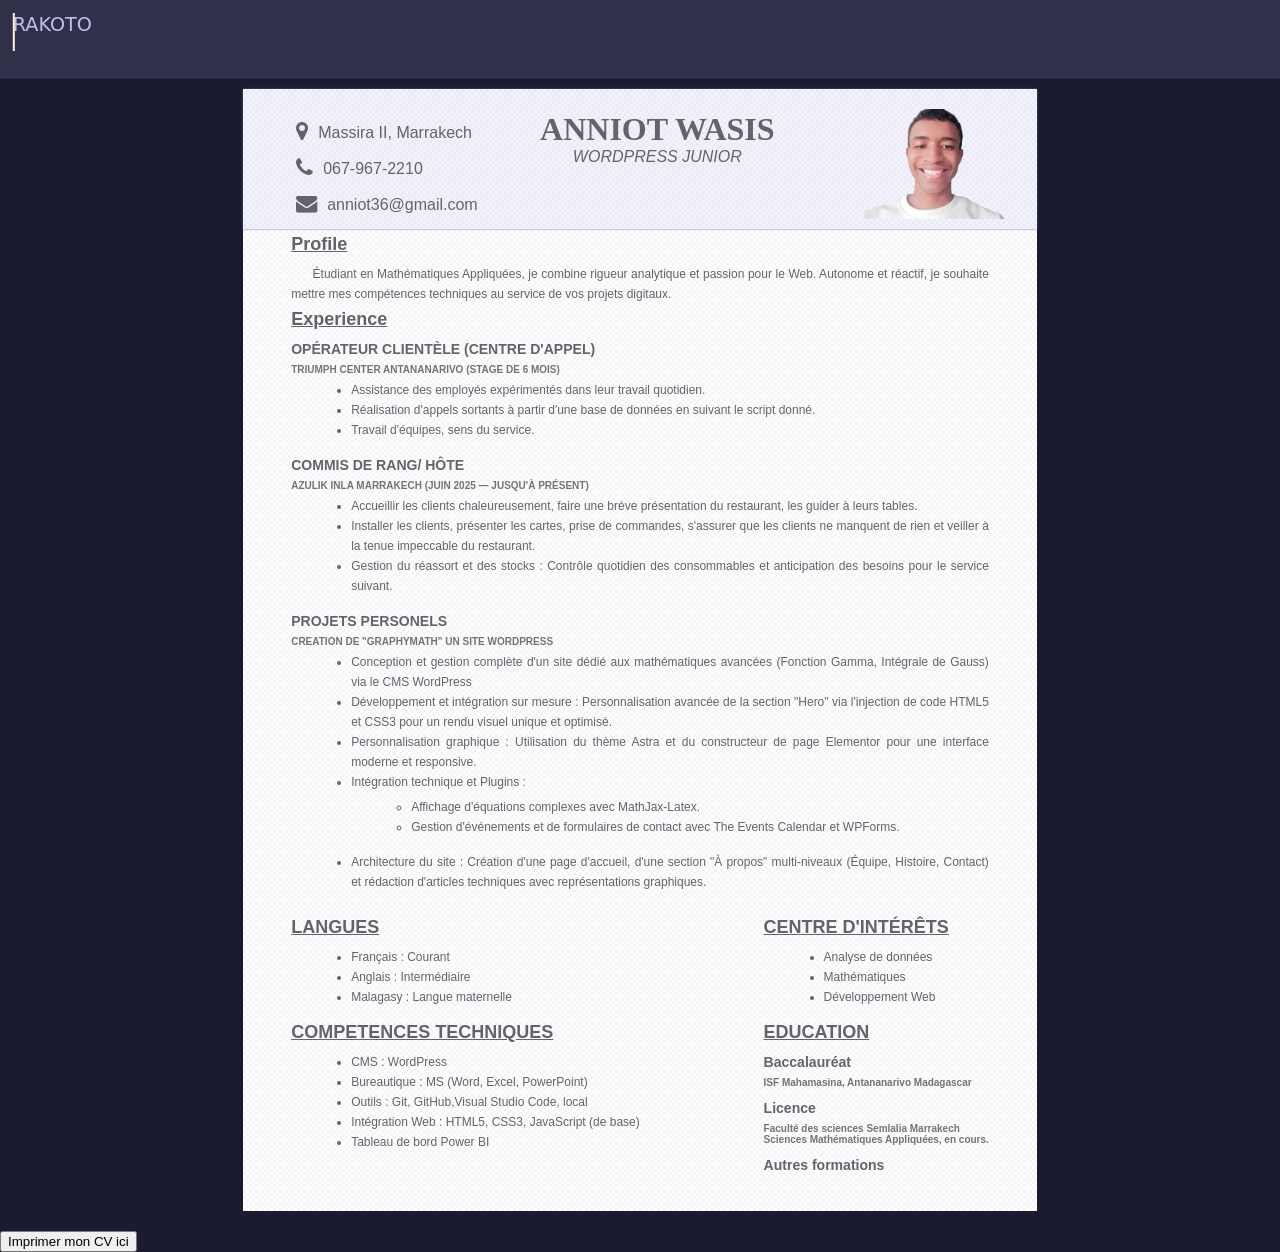
<file: index.html>
<!-- Created by RAKOTONIRINA Anniot Wasis -->
<!DOCTYPE html>
<html>
  <head>
    <meta charset="UTF-8" />
    <meta name="viewport" content="width=device-width, initial-scale=1.0" />
    <title>Anniot's CV</title>
    <link rel="stylesheet" href="MyCVStyl.css" />
    <link
      rel="stylesheet"
      href="https://cdnjs.cloudflare.com/ajax/libs/font-awesome/4.7.0/css/font-awesome.min.css" />
    <script>
      // Print the page when loaded
      window.onload = function () {
        window.print();
      };
    </script>
  </head>
  <body>
    <header>
      <div class="Logo">
        <span
          ><a href="https://www.linkedin.com/in/anniot-36-r/"
            >RAKOTO</a
          ></span
        >
      </div>
    </header>
    <page size="A4">
      <div class="head">
        <div class="contact-info">
          <div class="contact-item">
            <i class="fa fa-map-marker fa-lg"></i>
            <span>Massira II, Marrakech</span>
          </div>
          <div class="contact-item">
            <i class="fa fa-phone fa-lg"></i>
            <span><a href="tel:+212679672210">067-967-2210</a></span>
          </div>
          <div class="contact-item">
            <i class="fa fa-envelope fa-lg"></i>
            <span
              ><a href="mailto:anniot36@gmail.com">anniot36@gmail.com</a></span
            >
          </div>
        </div>
        <div class="profile">
          <h1>
            <a href="https://www.linkedin.com/in/anniot-36-r/"
              >ANNIOT WASIS</a
            >
          </h1>
          <em>WORDPRESS JUNIOR</em>
        </div>
        <div class="profile-picture"></div>
      </div>
      <section>
        <h2>Profile</h2>
        <p style="padding: 0; margin: 0">
          &nbsp;&nbsp;&nbsp;&nbsp;&nbsp;&nbsp;Étudiant en Mathématiques
          Appliquées, je combine rigueur analytique et passion pour le Web.
          Autonome et réactif, je souhaite mettre mes compétences techniques au
          service de vos projets digitaux.
        </p>
      </section>
      <section>
        <h2>Experience</h2>
        <h3>OP&Eacute;RATEUR CLIENTÈLE (CENTRE D'APPEL)</h3>
        <h4>TRIUMPH CENTER ANTANANARIVO (STAGE DE 6 MOIS)</h4>
        <ul>
          <li>
            Assistance des employés expérimentés dans leur travail quotidien.
          </li>
          <li>
            Réalisation d'appels sortants à partir d'une base de données en
            suivant le script donné.
          </li>
          <li>Travail d'équipes, sens du service.</li>
        </ul>
        <h3>COMMIS DE RANG/ HÔTE</h3>
        <h4>AZULIK INLA MARRAKECH (JUIN 2025 — JUSQU'À PRÉSENT)</h4>
        <ul>
          <li>
            Accueillir les clients chaleureusement, faire une brève présentation
            du restaurant, les guider à leurs tables.
          </li>
          <li>
            Installer les clients, présenter les cartes, prise de commandes,
            s'assurer que les clients ne manquent de rien et veiller à la tenue
            impeccable du restaurant.
          </li>
          <li>
            Gestion du réassort et des stocks : Contrôle quotidien des
            consommables et anticipation des besoins pour le service suivant.
          </li>
        </ul>
        <h3>PROJETS PERSONELS</h3>
        <h4>CREATION DE "GRAPHYMATH" UN SITE WORDPRESS</h4>
        <ul>
          <li>
            Conception et gestion complète d'un site dédié aux mathématiques
            avancées (Fonction Gamma, Intégrale de Gauss) via le CMS WordPress
          </li>
          <li>
            Développement et intégration sur mesure : Personnalisation avancée
            de la section "Hero" via l'injection de code HTML5 et CSS3 pour un
            rendu visuel unique et optimisé.
          </li>
          <li>
            Personnalisation graphique : Utilisation du thème Astra et du
            constructeur de page Elementor pour une interface moderne et
            responsive.
          </li>
          <li>Intégration technique et Plugins :</li>
          <ul>
            <li>Affichage d'équations complexes avec MathJax-Latex.</li>
            <li>
              Gestion d'événements et de formulaires de contact avec The Events
              Calendar et WPForms.
            </li>
          </ul>
          <li>
            Architecture du site : Création d'une page d'accueil, d'une section
            "À propos" multi-niveaux (Équipe, Histoire, Contact) et rédaction
            d'articles techniques avec représentations graphiques.
          </li>
        </ul>
      </section>
      <section class="contener">
        <div>
          <h2 style="padding-top: 0">LANGUES</h2>
          <ul>
            <li>Français : Courant</li>
            <li>Anglais : Intermédiaire</li>
            <li>Malagasy : Langue maternelle</li>
          </ul>
          <h2>COMPETENCES TECHNIQUES</h2>
          <ul>
            <li>CMS : WordPress</li>
            <li>Bureautique : MS (Word, Excel, PowerPoint)</li>
            <li>Outils : Git, GitHub,Visual Studio Code, local</li>
            <li>Intégration Web : HTML5, CSS3, JavaScript (de base)</li>
            <li>Tableau de bord Power BI</li>
          </ul>
        </div>
        <div>
          <h2>CENTRE D'INTÉRÊTS</h2>
          <ul>
            <li>Analyse de données</li>
            <li>Mathématiques</li>
            <li>Développement Web</li>
          </ul>
          <h2>EDUCATION</h2>
          <h3>Baccalauréat</h3>
          <h4>ISF Mahamasina, Antananarivo Madagascar</h4>
          <h3>Licence</h3>
          <h4>Faculté des sciences Semlalia Marrakech</h4>
          <h4>Sciences Mathématiques Appliquées, en cours.</h4>
          <h3>
            <a
              href="www.credly.com/users/anniot-36-r"
              >Autres formations</a
            >
          </h3>
        </div>
      </section>
    </page>
    <aside>
      <input
        type="button"
        value="Imprimer mon CV ici"
        onclick="window.print()" />
    </aside>
    <footer></footer>
  </body>
</html>
</file>
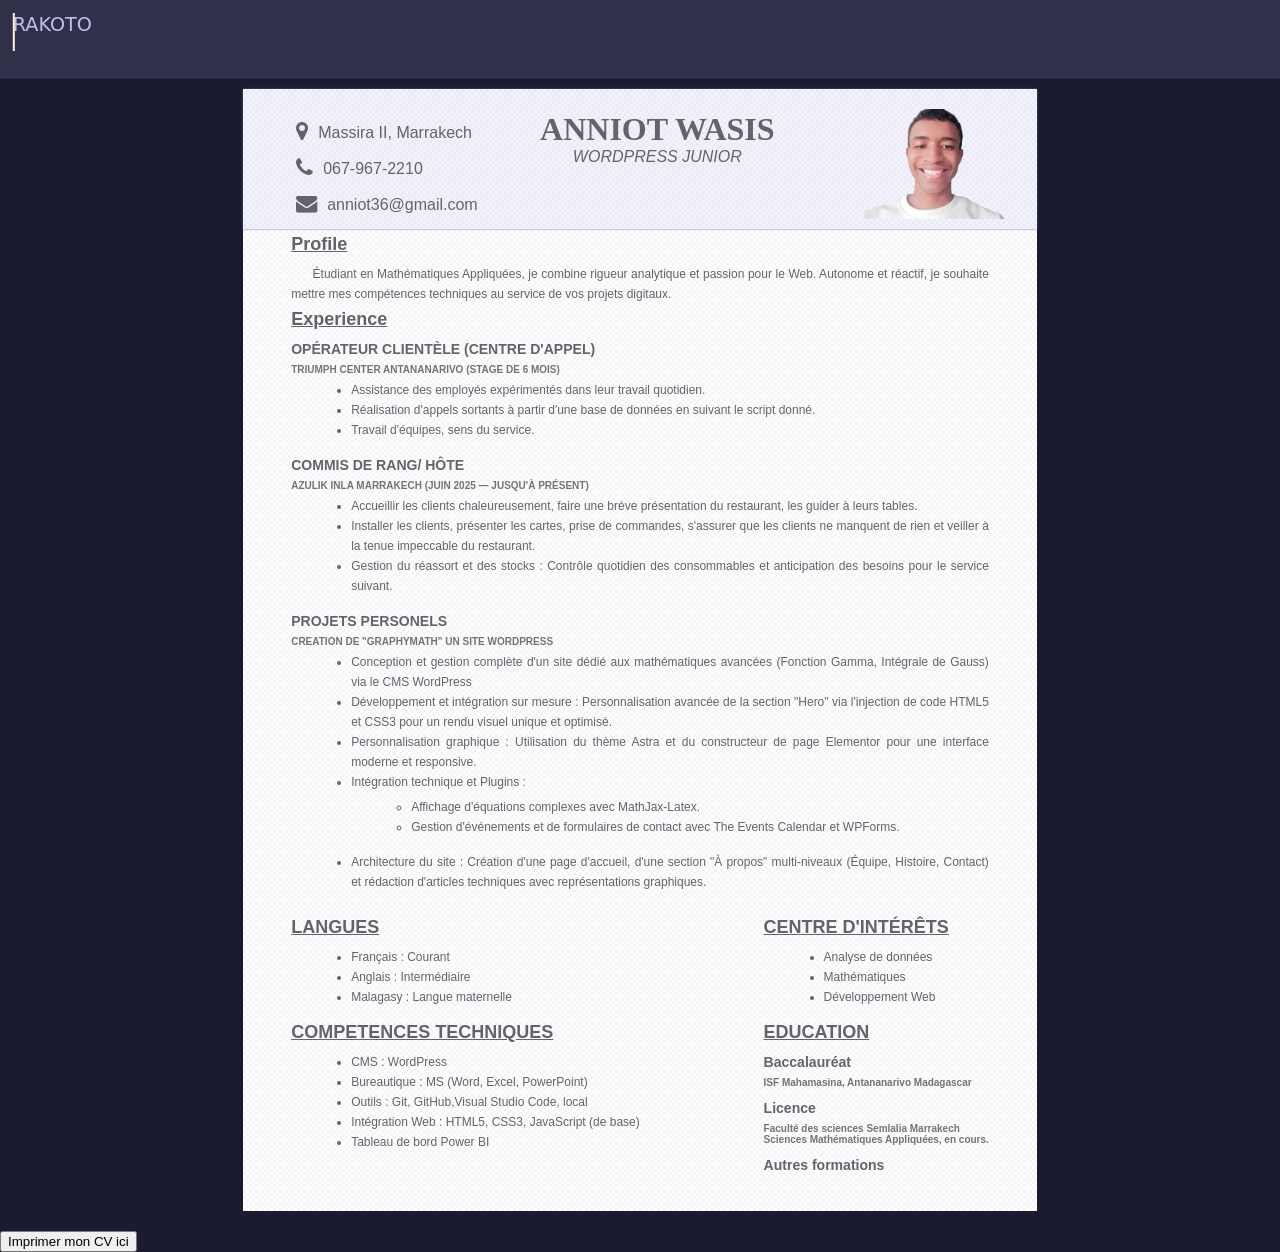
<file: Index.html>
<!-- Created by RAKOTONIRINA Anniot Wasis -->
<!DOCTYPE html>
<html>
  <head>
    <meta charset="UTF-8" />
    <meta name="viewport" content="width=device-width, initial-scale=1.0" />
    <title>My CV</title>
    <link rel="stylesheet" href="MyCVStyl.css" />
    <link
      rel="stylesheet"
      href="https://cdnjs.cloudflare.com/ajax/libs/font-awesome/4.7.0/css/font-awesome.min.css" />
    <script>
      // Print the page when loaded
      window.onload = function () {
        window.print();
      };
    </script>
  </head>
  <body>
    <header>
      <div class="Logo">
        <span
          ><a href="https://www.linkedin.com/in/anniot-r-8a1a4a338/"
            >RAKOTO</a
          ></span
        >
      </div>
    </header>
    <page size="A4">
      <div class="head">
        <div class="contact-info">
          <div class="contact-item">
            <i class="fa fa-map-marker fa-lg"></i>
            <span>Massira II, Marrakech</span>
          </div>
          <div class="contact-item">
            <i class="fa fa-phone fa-lg"></i>
            <span><a href="tel:+212679672210">067-967-2210</a></span>
          </div>
          <div class="contact-item">
            <i class="fa fa-envelope fa-lg"></i>
            <span
              ><a href="mailto:anniot36@gmail.com">anniot36@gmail.com</a></span
            >
          </div>
        </div>
        <div class="profile">
          <h1>
            <a href="https://www.linkedin.com/in/anniot-r-8a1a4a338/"
              >ANNIOT WASIS</a
            >
          </h1>
          <em>WORDPRESS JUNIOR</em>
        </div>
        <div class="profile-picture"></div>
      </div>
      <section>
        <h2>Profile</h2>
        <p style="padding: 0; margin: 0">
          &nbsp;&nbsp;&nbsp;&nbsp;&nbsp;&nbsp;Étudiant en Mathématiques
          Appliquées, je combine rigueur analytique et passion pour le Web.
          Autonome et réactif, je souhaite mettre mes compétences techniques au
          service de vos projets digitaux.
        </p>
      </section>
      <section>
        <h2>Experience</h2>
        <h3>OPÉRATEUR CLIENTÈLE (CENTRE D'APPEL)</h3>
        <h4>TRIUMPH CENTER ANTANANARIVO (STAGE DE 6 MOIS)</h4>
        <ul>
          <li>
            Assistance des employés expérimentés dans leur travail quotidien.
          </li>
          <li>
            Réalisation d'appels sortants à partir d'une base de données en
            suivant le script donné.
          </li>
          <li>Travail d'équipes, sens du service.</li>
        </ul>
        <h3>COMMIS DE RANG/ HÔTE</h3>
        <h4>AZULIK INLA MARRAKECH (JUIN 2025 — JUSQU'À PRÉSENT)</h4>
        <ul>
          <li>
            Accueillir les clients chaleureusement, faire une brève présentation
            du restaurant, les guider à leurs tables.
          </li>
          <li>
            Installer les clients, présenter les cartes, prise de commandes,
            s'assurer que les clients ne manquent de rien et veiller à la tenue
            impeccable du restaurant.
          </li>
          <li>
            Gestion du réassort et des stocks : Contrôle quotidien des
            consommables et anticipation des besoins pour le service suivant.
          </li>
        </ul>
        <h3>PROJETS PERSONELS</h3>
        <h4>CREATION DE "GRAPHYMATH" UN SITE WORDPRESS</h4>
        <ul>
          <li>
            Conception et gestion complète d'un site dédié aux mathématiques
            avancées (Fonction Gamma, Intégrale de Gauss) via le CMS WordPress
          </li>
          <li>
            Développement et intégration sur mesure : Personnalisation avancée
            de la section "Hero" via l'injection de code HTML5 et CSS3 pour un
            rendu visuel unique et optimisé.
          </li>
          <li>
            Personnalisation graphique : Utilisation du thème Astra et du
            constructeur de page Elementor pour une interface moderne et
            responsive.
          </li>
          <li>Intégration technique et Plugins :</li>
          <ul>
            <li>Affichage d'équations complexes avec MathJax-Latex.</li>
            <li>
              Gestion d'événements et de formulaires de contact avec The Events
              Calendar et WPForms.
            </li>
          </ul>
          <li>
            Architecture du site : Création d'une page d'accueil, d'une section
            "À propos" multi-niveaux (Équipe, Histoire, Contact) et rédaction
            d'articles techniques avec représentations graphiques.
          </li>
        </ul>
      </section>
      <section class="contener">
        <div>
          <h2 style="padding-top: 0">LANGUES</h2>
          <ul>
            <li>Français : Courant</li>
            <li>Anglais : Intermédiaire</li>
            <li>Malagasy : Langue maternelle</li>
          </ul>
          <h2>COMPETENCES TECHNIQUES</h2>
          <ul>
            <li>CMS : WordPress</li>
            <li>Bureautique : MS (Word, Excel, PowerPoint)</li>
            <li>Outils : Git, GitHub,Visual Studio Code, local</li>
            <li>Intégration Web : HTML5, CSS3, JavaScript (de base)</li>
            <li>Tableau de bord Power BI</li>
          </ul>
        </div>
        <div>
          <h2>CENTRE D'INTÉRÊTS</h2>
          <ul>
            <li>Analyse de données</li>
            <li>Mathématiques</li>
            <li>Développement Web</li>
          </ul>
          <h2>EDUCATION</h2>
          <h3>Baccalauréat</h3>
          <h4>ISF Mahamasina, Antananarivo Madagascar</h4>
          <h3>Licence</h3>
          <h4>Faculté des sciences Semlalia Marrakech</h4>
          <h4>Sciences Mathématiques Appliquées, en cours.</h4>
          <h3>
            <a
              href="https://www.credly.com/users/anniot-wasis-rakotonirina/badges#credly"
              >Autres formations</a
            >
          </h3>
        </div>
      </section>
    </page>
    <aside>
      <input
        type="button"
        value="Imprimer mon CV ici"
        onclick="window.print()" />
    </aside>
    <footer></footer>
  </body>
</html>
</file>
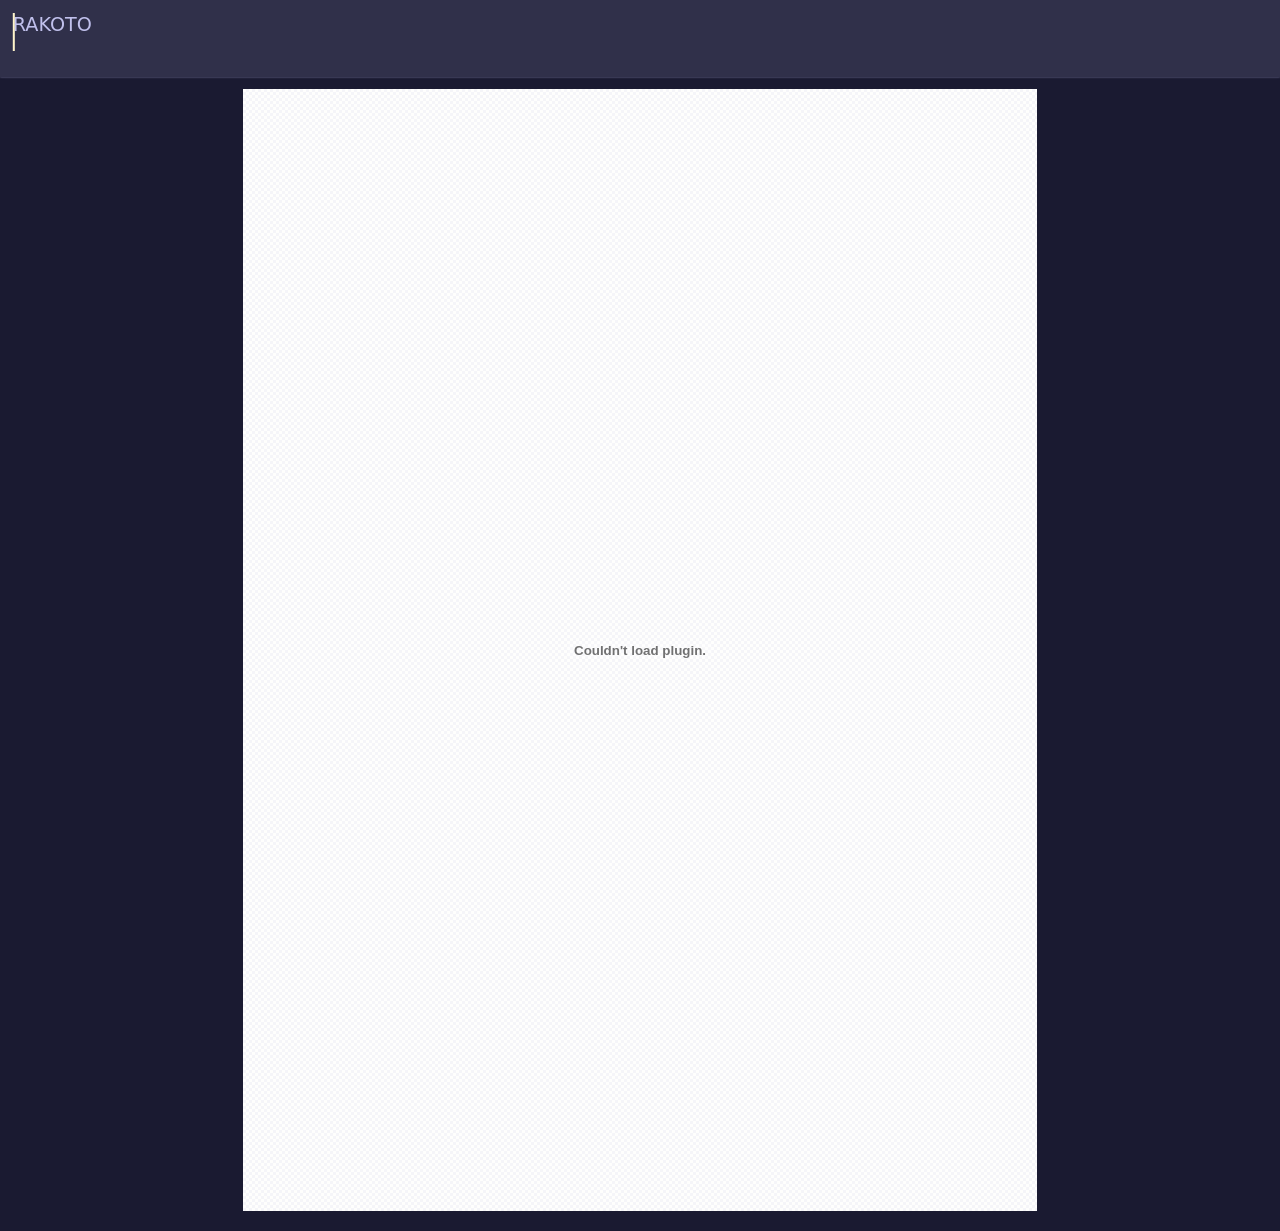
<file: comis.html>
<!-- Created by RAKOTONIRINA Anniot Wasis -->
<!DOCTYPE html>
<html>
  <head>
    <meta charset="UTF-8" />
    <meta name="viewport" content="width=device-width, initial-scale=1.0" />
    <title>Anniot's CV</title>
    <link rel="stylesheet" href="MyCVStyl.css" />
    <link
      rel="stylesheet"
      href="https://cdnjs.cloudflare.com/ajax/libs/font-awesome/4.7.0/css/font-awesome.min.css" />
    <!-- <script>
      // Print the page when loaded
      window.onload = function () {
        window.print();
      };
    </script> --> 
  </head>
  <body>
    <header>
      <div class="Logo">
        <span
          ><a href="https://www.linkedin.com/in/anniot-36-r/"
            >RAKOTO</a
          ></span
        >
      </div>
    </header>
    <!-- <page size="A4">
      <div class="head">
        <div class="contact-info">
          <div class="contact-item">
            <i class="fa fa-map-marker fa-lg"></i>
            <span>Massira II, Marrakech</span>
          </div>
          <div class="contact-item">
            <i class="fa fa-phone fa-lg"></i>
            <span><a href="tel:+212679672210">067-967-2210</a></span>
          </div>
          <div class="contact-item">
            <i class="fa fa-envelope fa-lg"></i>
            <span
              ><a href="mailto:anniot36@gmail.com">anniot36@gmail.com</a></span
            >
          </div>
        </div>
        <div class="profile">
          <h1>
            <a href="https://www.linkedin.com/in/anniot-36-r/"
              >ANNIOT WASIS</a
            >
          </h1>
          <em>WORDPRESS JUNIOR</em>
        </div>
        <div class="profile-picture"></div>
      </div>
      <section>
        <h2>Profile</h2>
        <p style="padding: 0; margin: 0">
          &nbsp;&nbsp;&nbsp;&nbsp;&nbsp;&nbsp;Étudiant en Mathématiques
          Appliquées, je combine rigueur analytique et passion pour le Web.
          Autonome et réactif, je souhaite mettre mes compétences techniques au
          service de vos projets digitaux.
        </p>
      </section>
      <section>
        <h2>Experience</h2>
        <h3>OP&Eacute;RATEUR CLIENTÈLE (CENTRE D'APPEL)</h3>
        <h4>TRIUMPH CENTER ANTANANARIVO (STAGE DE 6 MOIS)</h4>
        <ul>
          <li>
            Assistance des employés expérimentés dans leur travail quotidien.
          </li>
          <li>
            Réalisation d'appels sortants à partir d'une base de données en
            suivant le script donné.
          </li>
          <li>Travail d'équipes, sens du service.</li>
        </ul>
        <h3>COMMIS DE RANG/ HÔTE</h3>
        <h4>AZULIK INLA MARRAKECH (JUIN 2025 — JUSQU'À PRÉSENT)</h4>
        <ul>
          <li>
            Accueillir les clients chaleureusement, faire une brève présentation
            du restaurant, les guider à leurs tables.
          </li>
          <li>
            Installer les clients, présenter les cartes, prise de commandes,
            s'assurer que les clients ne manquent de rien et veiller à la tenue
            impeccable du restaurant.
          </li>
          <li>
            Gestion du réassort et des stocks : Contrôle quotidien des
            consommables et anticipation des besoins pour le service suivant.
          </li>
        </ul>
        <h3>PROJETS PERSONELS</h3>
        <h4>CREATION DE "GRAPHYMATH" UN SITE WORDPRESS</h4>
        <ul>
          <li>
            Conception et gestion complète d'un site dédié aux mathématiques
            avancées (Fonction Gamma, Intégrale de Gauss) via le CMS WordPress
          </li>
          <li>
            Développement et intégration sur mesure : Personnalisation avancée
            de la section "Hero" via l'injection de code HTML5 et CSS3 pour un
            rendu visuel unique et optimisé.
          </li>
          <li>
            Personnalisation graphique : Utilisation du thème Astra et du
            constructeur de page Elementor pour une interface moderne et
            responsive.
          </li>
          <li>Intégration technique et Plugins :</li>
          <ul>
            <li>Affichage d'équations complexes avec MathJax-Latex.</li>
            <li>
              Gestion d'événements et de formulaires de contact avec The Events
              Calendar et WPForms.
            </li>
          </ul>
          <li>
            Architecture du site : Création d'une page d'accueil, d'une section
            "À propos" multi-niveaux (Équipe, Histoire, Contact) et rédaction
            d'articles techniques avec représentations graphiques.
          </li>
        </ul>
      </section>
      <section class="contener">
        <div>
          <h2 style="padding-top: 0">LANGUES</h2>
          <ul>
            <li>Français : Courant</li>
            <li>Anglais : Intermédiaire</li>
            <li>Malagasy : Langue maternelle</li>
          </ul>
          <h2>COMPETENCES TECHNIQUES</h2>
          <ul>
            <li>CMS : WordPress</li>
            <li>Bureautique : MS (Word, Excel, PowerPoint)</li>
            <li>Outils : Git, GitHub,Visual Studio Code, local</li>
            <li>Intégration Web : HTML5, CSS3, JavaScript (de base)</li>
            <li>Tableau de bord Power BI</li>
          </ul>
        </div>
        <div>
          <h2>CENTRE D'INTÉRÊTS</h2>
          <ul>
            <li>Analyse de données</li>
            <li>Mathématiques</li>
            <li>Développement Web</li>
          </ul>
          <h2>EDUCATION</h2>
          <h3>Baccalauréat</h3>
          <h4>ISF Mahamasina, Antananarivo Madagascar</h4>
          <h3>Licence</h3>
          <h4>Faculté des sciences Semlalia Marrakech</h4>
          <h4>Sciences Mathématiques Appliquées, en cours.</h4>
          <h3>
            <a
              href="www.credly.com/users/anniot-36-r"
              >Autres formations</a
            >
          </h3>
        </div>
      </section>
    </page>
    <aside>
      <input
        type="button"
        value="Imprimer mon CV ici"
        onclick="window.print()" />
    </aside> -->
    <page size="A4"><embed src="CV_ANNIOT_WASIS_COMMIS_DE_RANG_M.pdf" type="application/pdf" width="100%" height="100%" /><page/>
    <footer></footer>
  </body>
</html>
</file>
<file: MyCVStyl.css>
/* RAKOTONIRINA Anniot Wasis */
/* ================================= */
body {
  background-color: rgb(26, 26, 49);
  transition: none;
  margin: 0;
}
header {
  height: 6vw;
  box-shadow: inset 0 0 80px 100px rgba(192, 192, 236, 0.128),
    0 0 2px rgba(192, 192, 236, 0.579);
  margin: 0 0 12px;
}
header:hover {
  box-shadow: inset 0 0 80px 100px rgba(195, 195, 232, 0.193),
    0 0 2px rgba(199, 199, 238, 0.579);
  transition: all 0.5s;
}
a {
  text-decoration: none;
  color: inherit;
}
a:hover {
  color: rgb(26, 26, 49);
  transition: all 0.5s;
}
page {
  font-family: Verdana, sans-serif;
  border: none;
  transition: all 1s;
  transition-delay: 2s;
  background-image: repeating-conic-gradient(
    rgba(183, 183, 209, 0.136) 0% 25%,
    #fefefcae 0% 50%
  );
  background-position: 0 0, 32px 32px;
  background-size: 6px 6px;
  background-color: rgb(255, 255, 255);
  backdrop-filter: blur(90%);
  display: block;
  margin: 0 auto 20px;
}
page:hover {
  box-shadow: 200px 100px 30px 2px rgba(166, 178, 166, 0.393);
}
page:active {
  transition: none;
  box-shadow: 0 0 30px 10px rgba(255, 255, 255, 0.848);
}

page[size="A4"] {
  width: 21cm;
  height: 29.7cm;
}

@page {
  size: 21cm 29.7cm;
  padding: 0;
  margin: 0mm;
  border: none;
  border-collapse: collapse;
}
.Logo {
  color: rgb(192, 192, 236);
  font-family: system-ui, -apple-system, BlinkMacSystemFont, "Segoe UI", Roboto,
    Oxygen, Ubuntu, Cantarell, "Open Sans", "Helvetica Neue", sans-serif;
  font-size: 1.5vw;
  padding: 1vw;
  position: relative;
  width: 3.5vw;

  /* text-transform: uppercase; */
  /* -webkit-text-stroke: 0.3vw #f7f7fe; */
}
.Logo::before {
  top: 6;
  left: 0;
  width: 0;
  transform: translate(1vw, 0);
  height: 3vw;
  color: rgb(255, 245, 203);
  overflow: hidden;
  position: absolute;
  content: "RAKOTO";
  border-right: 2px solid rgb(255, 245, 203);
  /* -webkit-text-stroke: 0vw #f7f7fe; */
  animation: animate 5s linear infinite;
}
@keyframes animate {
  0%,
  10%,
  100% {
    width: 0;
  }

  70%,
  90% {
    width: 6vw;
  }
}
.head {
  display: flex;
  border-bottom: none;
  /* filter: blur(1px); */
  box-shadow: inset 0 0 80px 100px rgba(192, 192, 236, 0.196), 0 0 2px;
  color: rgb(99, 99, 109);
  padding: 20px 0 10px 1.27cm;
}
.head:hover {
  box-shadow: inset 0 0 80px 100px rgba(192, 192, 236, 0.579),
    0 0 5px rgba(192, 192, 236, 0.779);
  transition: all 0.5s;
}

.profile-picture {
  width: 350px;
  background-image: url(img/Profile.png);
  background-size: 70%;
  background-position: center;
  border: none;
  cursor: pointer;
  background-repeat: no-repeat;
}
.profile-picture:hover {
  filter: drop-shadow(0 0 10px rgba(71, 71, 80, 0.5));
  transition: 1s ease;
}

.profile-picture:active {
  transition: 1s ease;
  background-image: url(img/Profilevector.jpg);
  clip-path: circle();
}
.profile {
  width: 80%;
  padding-top: 2px;
  text-align: center;
}
.profile h1 {
  margin: 0;
  padding: 0;
  font-family: serif;
  font-weight: bolder;
}
.contact-info {
  display: flex;
  flex-direction: column;
  margin-top: 10px;
  gap: 8px;
}
.contact-item {
  display: flex;
  padding: 5px;
}
.contact-item i {
  margin-right: 10px;
}
section {
  margin: 0 1.27cm 0 1.27cm;
  color: rgb(99, 99, 109);
  font-size: 12px;
  text-align: justify;
  line-height: 20px;
}
section h2 {
  text-decoration: underline;
  margin: 5px 0 10px 0;
  padding: 0 0 0 0;
}
section h3 {
  margin: 10px 0 5px 0;
  padding: 0 0 0 0;
}
section h4 {
  font-size: 10px;
  line-height: normal;
  margin: 0 0 0 0;
  padding: 0 0 0 0;
  color: rgba(96, 96, 102, 0.881);
}
section ul {
  margin: 5px 0 15px 20px;
}
section :hover {
  color: rgb(26, 26, 49);
  transition: all 0.3s;
}
.contener {
  display: flex;
  justify-content: space-between;
  margin-top: 20px;
  margin-bottom: 20px;
}
@media print {
  body,
  page {
    margin: 0;
    box-shadow: none;
  }
  page {
    page-break-after: always;
  }
  header {
    display: none;
  }
}
</file>
